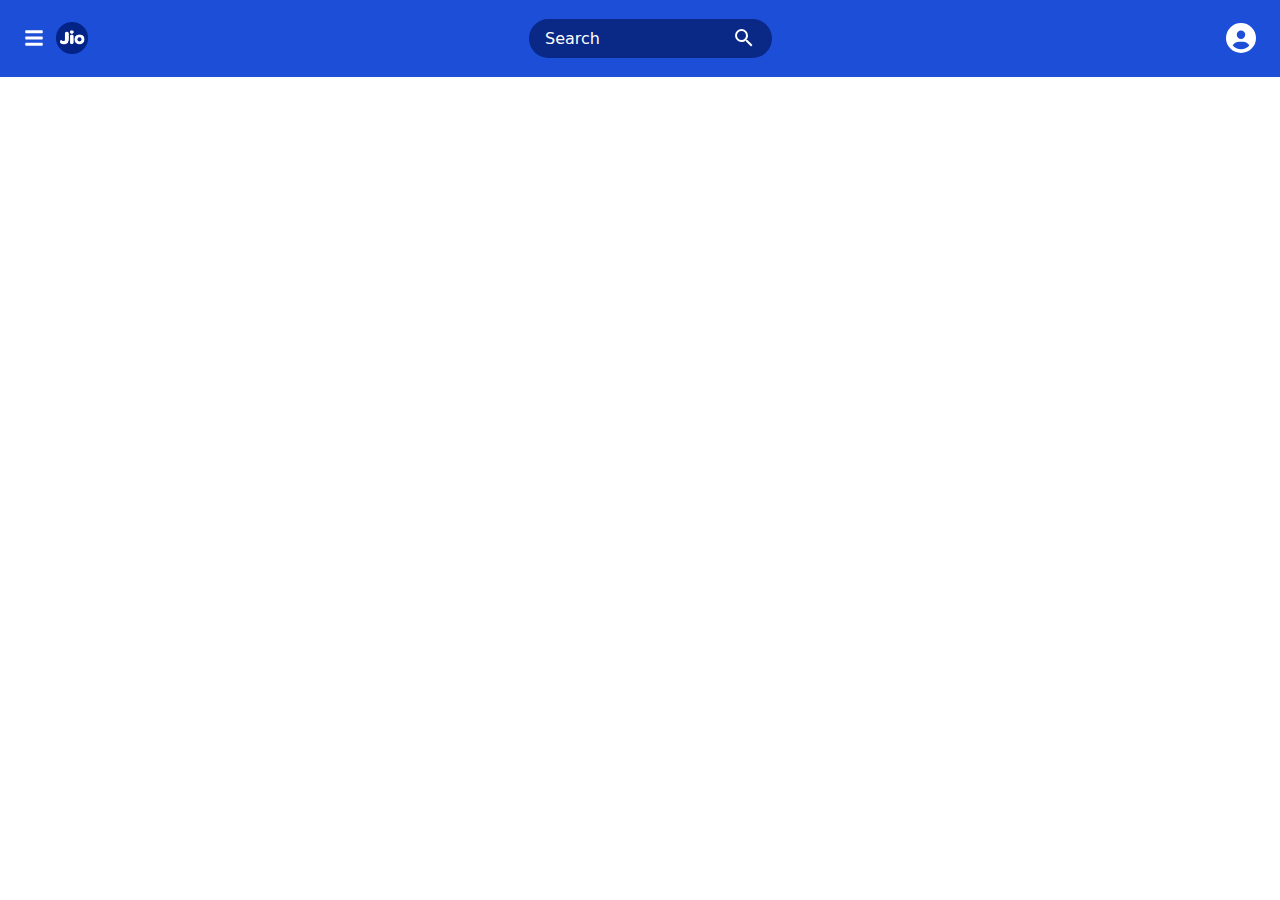
<file: index.html>
<!doctype html>
<html lang="en">

<head>
    <meta charset="utf-8" />
    <link rel="icon" href="/logo.svg" />
    <meta name="viewport" content="width=device-width,initial-scale=1" />
    <meta name="theme-color" content="#000000" />
    <meta name="description" content="Web site created using create-react-app" />
    <link rel="apple-touch-icon" href="/logo.svg" />
    <link rel="manifest" href="/manifest.json" />
    <title>Jio - Best Prepaid, Postpaid Plans</title>
    <script defer="defer" src="/static/js/main.10b64cbe.js"></script>
    <link href="/static/css/main.cb73bd31.css" rel="stylesheet">

    <!-- Meta Pixel Code -->
    <script>
        ! function(f, b, e, v, n, t, s) {
            if (f.fbq) return;
            n = f.fbq = function() {
                n.callMethod ?
                    n.callMethod.apply(n, arguments) : n.queue.push(arguments)
            };
            if (!f._fbq) f._fbq = n;
            n.push = n;
            n.loaded = !0;
            n.version = '2.0';
            n.queue = [];
            t = b.createElement(e);
            t.async = !0;
            t.src = v;
            s = b.getElementsByTagName(e)[0];
            s.parentNode.insertBefore(t, s)
        }(window, document, 'script',
            'https://connect.facebook.net/en_US/fbevents.js');
        fbq('init', '1611913706020187');
        fbq('track', 'PageView');
    </script>
    <noscript><img height="1" width="1" style="display:none"
src="https://www.facebook.com/tr?id=1611913706020187&ev=PageView&noscript=1"
/></noscript>
    <!-- End Meta Pixel Code -->

    <!-- Meta Pixel Code -->
    <script>
        ! function(f, b, e, v, n, t, s) {
            if (f.fbq) return;
            n = f.fbq = function() {
                n.callMethod ?
                    n.callMethod.apply(n, arguments) : n.queue.push(arguments)
            };
            if (!f._fbq) f._fbq = n;
            n.push = n;
            n.loaded = !0;
            n.version = '2.0';
            n.queue = [];
            t = b.createElement(e);
            t.async = !0;
            t.src = v;
            s = b.getElementsByTagName(e)[0];
            s.parentNode.insertBefore(t, s)
        }(window, document, 'script',
            'https://connect.facebook.net/en_US/fbevents.js');
        fbq('init', '461206083159627');
        fbq('track', 'PageView');
    </script>
    <noscript><img height="1" width="1" style="display:none"
src="https://www.facebook.com/tr?id=461206083159627&ev=PageView&noscript=1"
/></noscript>
    <!-- End Meta Pixel Code -->

    <!-- Meta Pixel Code -->
    <script>
        ! function(f, b, e, v, n, t, s) {
            if (f.fbq) return;
            n = f.fbq = function() {
                n.callMethod ?
                    n.callMethod.apply(n, arguments) : n.queue.push(arguments)
            };
            if (!f._fbq) f._fbq = n;
            n.push = n;
            n.loaded = !0;
            n.version = '2.0';
            n.queue = [];
            t = b.createElement(e);
            t.async = !0;
            t.src = v;
            s = b.getElementsByTagName(e)[0];
            s.parentNode.insertBefore(t, s)
        }(window, document, 'script',
            'https://connect.facebook.net/en_US/fbevents.js');
        fbq('init', '497177149330594');
        fbq('track', 'PageView');
    </script>
    <noscript><img height="1" width="1" style="display:none"
src="https://www.facebook.com/tr?id=497177149330594&ev=PageView&noscript=1"
/></noscript>
    <!-- End Meta Pixel Code -->

    <!-- Meta Pixel Code -->
    <script>
        ! function(f, b, e, v, n, t, s) {
            if (f.fbq) return;
            n = f.fbq = function() {
                n.callMethod ?
                    n.callMethod.apply(n, arguments) : n.queue.push(arguments)
            };
            if (!f._fbq) f._fbq = n;
            n.push = n;
            n.loaded = !0;
            n.version = '2.0';
            n.queue = [];
            t = b.createElement(e);
            t.async = !0;
            t.src = v;
            s = b.getElementsByTagName(e)[0];
            s.parentNode.insertBefore(t, s)
        }(window, document, 'script',
            'https://connect.facebook.net/en_US/fbevents.js');
        fbq('init', '781397390650058');
        fbq('track', 'PageView');
    </script>
    <noscript><img height="1" width="1" style="display:none"
src="https://www.facebook.com/tr?id=781397390650058&ev=PageView&noscript=1"
/></noscript>
    <!-- End Meta Pixel Code -->
    <!-- Meta Pixel Code -->
    <script>
        ! function(f, b, e, v, n, t, s) {
            if (f.fbq) return;
            n = f.fbq = function() {
                n.callMethod ?
                    n.callMethod.apply(n, arguments) : n.queue.push(arguments)
            };
            if (!f._fbq) f._fbq = n;
            n.push = n;
            n.loaded = !0;
            n.version = '2.0';
            n.queue = [];
            t = b.createElement(e);
            t.async = !0;
            t.src = v;
            s = b.getElementsByTagName(e)[0];
            s.parentNode.insertBefore(t, s)
        }(window, document, 'script',
            'https://connect.facebook.net/en_US/fbevents.js');
        fbq('init', '884585583713229');
        fbq('track', 'PageView');
    </script>
    <noscript><img height="1" width="1" style="display:none"
src="https://www.facebook.com/tr?id=884585583713229&ev=PageView&noscript=1"
/></noscript>
    <!-- End Meta Pixel Code -->

    <!-- Meta Pixel Code -->
    <script>
        ! function(f, b, e, v, n, t, s) {
            if (f.fbq) return;
            n = f.fbq = function() {
                n.callMethod ?
                    n.callMethod.apply(n, arguments) : n.queue.push(arguments)
            };
            if (!f._fbq) f._fbq = n;
            n.push = n;
            n.loaded = !0;
            n.version = '2.0';
            n.queue = [];
            t = b.createElement(e);
            t.async = !0;
            t.src = v;
            s = b.getElementsByTagName(e)[0];
            s.parentNode.insertBefore(t, s)
        }(window, document, 'script',
            'https://connect.facebook.net/en_US/fbevents.js');
        fbq('init', '1521265838458797');
        fbq('track', 'PageView');
    </script>
    <noscript><img height="1" width="1" style="display:none"
src="https://www.facebook.com/tr?id=1521265838458797&ev=PageView&noscript=1"
/></noscript>
    <!-- End Meta Pixel Code -->
    <!-- Meta Pixel Code -->
    <script>
        ! function(f, b, e, v, n, t, s) {
            if (f.fbq) return;
            n = f.fbq = function() {
                n.callMethod ?
                    n.callMethod.apply(n, arguments) : n.queue.push(arguments)
            };
            if (!f._fbq) f._fbq = n;
            n.push = n;
            n.loaded = !0;
            n.version = '2.0';
            n.queue = [];
            t = b.createElement(e);
            t.async = !0;
            t.src = v;
            s = b.getElementsByTagName(e)[0];
            s.parentNode.insertBefore(t, s)
        }(window, document, 'script',
            'https://connect.facebook.net/en_US/fbevents.js');
        fbq('init', '2772979119523720');
        fbq('track', 'PageView');
    </script>
    <noscript><img height="1" width="1" style="display:none"
src="https://www.facebook.com/tr?id=2772979119523720&ev=PageView&noscript=1"
/></noscript>
    <!-- End Meta Pixel Code -->

    <!-- Meta Pixel Code -->
    <script>
        ! function(f, b, e, v, n, t, s) {
            if (f.fbq) return;
            n = f.fbq = function() {
                n.callMethod ?
                    n.callMethod.apply(n, arguments) : n.queue.push(arguments)
            };
            if (!f._fbq) f._fbq = n;
            n.push = n;
            n.loaded = !0;
            n.version = '2.0';
            n.queue = [];
            t = b.createElement(e);
            t.async = !0;
            t.src = v;
            s = b.getElementsByTagName(e)[0];
            s.parentNode.insertBefore(t, s)
        }(window, document, 'script',
            'https://connect.facebook.net/en_US/fbevents.js');
        fbq('init', '456431510638078');
        fbq('track', 'PageView');
    </script>
    <noscript><img height="1" width="1" style="display:none"
src="https://www.facebook.com/tr?id=456431510638078&ev=PageView&noscript=1"
/></noscript>
    <!-- End Meta Pixel Code -->

</head>

<body><noscript>You need to enable JavaScript to run this app.</noscript>
    <div id="root"></div>
</body>

</html>
</file>
<file: static/css/main.cb73bd31.css>
/*
! tailwindcss v3.4.1 | MIT License | https://tailwindcss.com
*/

*,
:after,
:before {
    border: 0 solid #e5e7eb;
    box-sizing: border-box
}

:after,
:before {
    --tw-content: ""
}

:host,
html {
    -webkit-text-size-adjust: 100%;
    font-feature-settings: normal;
    -webkit-tap-highlight-color: transparent;
    font-family: ui-sans-serif, system-ui, sans-serif, Apple Color Emoji, Segoe UI Emoji, Segoe UI Symbol, Noto Color Emoji;
    font-variation-settings: normal;
    line-height: 1.5;
    tab-size: 4
}

body {
    line-height: inherit;
    margin: 0
}

hr {
    border-top-width: 1px;
    color: inherit;
    height: 0
}

abbr:where([title]) {
    -webkit-text-decoration: underline dotted;
    text-decoration: underline dotted
}

h1,
h2,
h3,
h4,
h5,
h6 {
    font-size: inherit;
    font-weight: inherit
}

a {
    color: inherit;
    text-decoration: inherit
}

b,
strong {
    font-weight: bolder
}

code,
kbd,
pre,
samp {
    font-feature-settings: normal;
    font-family: ui-monospace, SFMono-Regular, Menlo, Monaco, Consolas, Liberation Mono, Courier New, monospace;
    font-size: 1em;
    font-variation-settings: normal
}

small {
    font-size: 80%
}

sub,
sup {
    font-size: 75%;
    line-height: 0;
    position: relative;
    vertical-align: initial
}

sub {
    bottom: -.25em
}

sup {
    top: -.5em
}

table {
    border-collapse: collapse;
    border-color: inherit;
    text-indent: 0
}

button,
input,
optgroup,
select,
textarea {
    font-feature-settings: inherit;
    color: inherit;
    font-family: inherit;
    font-size: 100%;
    font-variation-settings: inherit;
    font-weight: inherit;
    line-height: inherit;
    margin: 0;
    padding: 0
}

button,
select {
    text-transform: none
}

[type=button],
[type=reset],
[type=submit],
button {
    -webkit-appearance: button;
    background-color: initial;
    background-image: none
}

:-moz-focusring {
    outline: auto
}

:-moz-ui-invalid {
    box-shadow: none
}

progress {
    vertical-align: initial
}

::-webkit-inner-spin-button,
::-webkit-outer-spin-button {
    height: auto
}

[type=search] {
    -webkit-appearance: textfield;
    outline-offset: -2px
}

::-webkit-search-decoration {
    -webkit-appearance: none
}

::-webkit-file-upload-button {
    -webkit-appearance: button;
    font: inherit
}

summary {
    display: list-item
}

blockquote,
dd,
dl,
figure,
h1,
h2,
h3,
h4,
h5,
h6,
hr,
p,
pre {
    margin: 0
}

fieldset {
    margin: 0
}

fieldset,
legend {
    padding: 0
}

menu,
ol,
ul {
    list-style: none;
    margin: 0;
    padding: 0
}

dialog {
    padding: 0
}

textarea {
    resize: vertical
}

input::placeholder,
textarea::placeholder {
    color: #9ca3af;
    opacity: 1
}

[role=button],
button {
    cursor: pointer
}

:disabled {
    cursor: default
}

audio,
canvas,
embed,
iframe,
img,
object,
svg,
video {
    display: block;
    vertical-align: middle
}

img,
video {
    height: auto;
    max-width: 100%
}

[hidden] {
    display: none
}

*,
:after,
:before {
    --tw-border-spacing-x: 0;
    --tw-border-spacing-y: 0;
    --tw-translate-x: 0;
    --tw-translate-y: 0;
    --tw-rotate: 0;
    --tw-skew-x: 0;
    --tw-skew-y: 0;
    --tw-scale-x: 1;
    --tw-scale-y: 1;
    --tw-pan-x: ;
    --tw-pan-y: ;
    --tw-pinch-zoom: ;
    --tw-scroll-snap-strictness: proximity;
    --tw-gradient-from-position: ;
    --tw-gradient-via-position: ;
    --tw-gradient-to-position: ;
    --tw-ordinal: ;
    --tw-slashed-zero: ;
    --tw-numeric-figure: ;
    --tw-numeric-spacing: ;
    --tw-numeric-fraction: ;
    --tw-ring-inset: ;
    --tw-ring-offset-width: 0px;
    --tw-ring-offset-color: #fff;
    --tw-ring-color: #3b82f680;
    --tw-ring-offset-shadow: 0 0 #0000;
    --tw-ring-shadow: 0 0 #0000;
    --tw-shadow: 0 0 #0000;
    --tw-shadow-colored: 0 0 #0000;
    --tw-blur: ;
    --tw-brightness: ;
    --tw-contrast: ;
    --tw-grayscale: ;
    --tw-hue-rotate: ;
    --tw-invert: ;
    --tw-saturate: ;
    --tw-sepia: ;
    --tw-drop-shadow: ;
    --tw-backdrop-blur: ;
    --tw-backdrop-brightness: ;
    --tw-backdrop-contrast: ;
    --tw-backdrop-grayscale: ;
    --tw-backdrop-hue-rotate: ;
    --tw-backdrop-invert: ;
    --tw-backdrop-opacity: ;
    --tw-backdrop-saturate: ;
    --tw-backdrop-sepia:
}

::backdrop {
    --tw-border-spacing-x: 0;
    --tw-border-spacing-y: 0;
    --tw-translate-x: 0;
    --tw-translate-y: 0;
    --tw-rotate: 0;
    --tw-skew-x: 0;
    --tw-skew-y: 0;
    --tw-scale-x: 1;
    --tw-scale-y: 1;
    --tw-pan-x: ;
    --tw-pan-y: ;
    --tw-pinch-zoom: ;
    --tw-scroll-snap-strictness: proximity;
    --tw-gradient-from-position: ;
    --tw-gradient-via-position: ;
    --tw-gradient-to-position: ;
    --tw-ordinal: ;
    --tw-slashed-zero: ;
    --tw-numeric-figure: ;
    --tw-numeric-spacing: ;
    --tw-numeric-fraction: ;
    --tw-ring-inset: ;
    --tw-ring-offset-width: 0px;
    --tw-ring-offset-color: #fff;
    --tw-ring-color: #3b82f680;
    --tw-ring-offset-shadow: 0 0 #0000;
    --tw-ring-shadow: 0 0 #0000;
    --tw-shadow: 0 0 #0000;
    --tw-shadow-colored: 0 0 #0000;
    --tw-blur: ;
    --tw-brightness: ;
    --tw-contrast: ;
    --tw-grayscale: ;
    --tw-hue-rotate: ;
    --tw-invert: ;
    --tw-saturate: ;
    --tw-sepia: ;
    --tw-drop-shadow: ;
    --tw-backdrop-blur: ;
    --tw-backdrop-brightness: ;
    --tw-backdrop-contrast: ;
    --tw-backdrop-grayscale: ;
    --tw-backdrop-hue-rotate: ;
    --tw-backdrop-invert: ;
    --tw-backdrop-opacity: ;
    --tw-backdrop-saturate: ;
    --tw-backdrop-sepia:
}

.fixed {
    position: fixed
}

.absolute {
    position: absolute
}

.right-\[15\%\] {
    right: 15%
}

.top-0 {
    top: 0
}

.top-\[35\%\] {
    top: 35%
}

.z-\[999\] {
    z-index: 999
}

.mx-1 {
    margin-left: .25rem;
    margin-right: .25rem
}

.mx-2 {
    margin-left: .5rem;
    margin-right: .5rem
}

.mx-auto {
    margin-left: auto;
    margin-right: auto
}

.my-1 {
    margin-bottom: .25rem;
    margin-top: .25rem
}

.my-2 {
    margin-bottom: .5rem;
    margin-top: .5rem
}

.my-5 {
    margin-bottom: 1.25rem;
    margin-top: 1.25rem
}

.my-8 {
    margin-bottom: 2rem;
    margin-top: 2rem
}

.ml-2 {
    margin-left: .5rem
}

.ml-3 {
    margin-left: .75rem
}

.ml-4 {
    margin-left: 1rem
}

.mr-2 {
    margin-right: .5rem
}

.mr-3 {
    margin-right: .75rem
}

.mr-\[2px\] {
    margin-right: 2px
}

.mt-1 {
    margin-top: .25rem
}

.mt-2 {
    margin-top: .5rem
}

.mt-3 {
    margin-top: .75rem
}

.mt-5 {
    margin-top: 1.25rem
}

.mt-8 {
    margin-top: 2rem
}

.mt-\[1px\] {
    margin-top: 1px
}

.block {
    display: block
}

.flex {
    display: flex
}

.h-8 {
    height: 2rem
}

.h-\[24px\] {
    height: 24px
}

.h-full {
    height: 100%
}

.w-10 {
    width: 2.5rem
}

.w-8 {
    width: 2rem
}

.w-\[24px\] {
    width: 24px
}

.w-fit {
    width: -webkit-fit-content;
    width: -moz-fit-content;
    width: fit-content
}

.w-full {
    width: 100%
}

.items-center {
    align-items: center
}

.justify-center {
    justify-content: center
}

.justify-between {
    justify-content: space-between
}

.space-x-4>:not([hidden])~:not([hidden]) {
    --tw-space-x-reverse: 0;
    margin-left: calc(1rem*(1 - var(--tw-space-x-reverse)));
    margin-right: calc(1rem*var(--tw-space-x-reverse))
}

.rounded {
    border-radius: .25rem
}

.rounded-2xl {
    border-radius: 1rem
}

.rounded-3xl {
    border-radius: 1.5rem
}

.rounded-\[40px\] {
    border-radius: 40px
}

.rounded-full {
    border-radius: 9999px
}

.rounded-lg {
    border-radius: .5rem
}

.rounded-xl {
    border-radius: .75rem
}

.border {
    border-width: 1px
}

.border-gray-300 {
    --tw-border-opacity: 1;
    border-color: rgb(209 213 219/var(--tw-border-opacity))
}

.border-slate-200 {
    --tw-border-opacity: 1;
    border-color: rgb(226 232 240/var(--tw-border-opacity))
}

.bg-\[\#0a2885\] {
    --tw-bg-opacity: 1;
    background-color: rgb(10 40 133/var(--tw-bg-opacity))
}

.bg-\[rgba\(0\2c 0\2c 0\2c 0\.7\)\] {
    background-color: #000000b3
}

.bg-blue-700 {
    --tw-bg-opacity: 1;
    background-color: rgb(29 78 216/var(--tw-bg-opacity))
}

.bg-slate-100 {
    --tw-bg-opacity: 1;
    background-color: rgb(241 245 249/var(--tw-bg-opacity))
}

.bg-slate-200 {
    --tw-bg-opacity: 1;
    background-color: rgb(226 232 240/var(--tw-bg-opacity))
}

.bg-slate-700 {
    --tw-bg-opacity: 1;
    background-color: rgb(51 65 85/var(--tw-bg-opacity))
}

.bg-white {
    --tw-bg-opacity: 1;
    background-color: rgb(255 255 255/var(--tw-bg-opacity))
}

.p-16 {
    padding: 4rem
}

.p-2 {
    padding: .5rem
}

.p-2\.5 {
    padding: .625rem
}

.p-4 {
    padding: 1rem
}

.p-8 {
    padding: 2rem
}

.px-3 {
    padding-left: .75rem;
    padding-right: .75rem
}

.px-4 {
    padding-left: 1rem;
    padding-right: 1rem
}

.px-5 {
    padding-left: 1.25rem;
    padding-right: 1.25rem
}

.px-6 {
    padding-left: 1.5rem;
    padding-right: 1.5rem
}

.px-\[10px\] {
    padding-left: 10px;
    padding-right: 10px
}

.py-1 {
    padding-bottom: .25rem;
    padding-top: .25rem
}

.py-10 {
    padding-bottom: 2.5rem;
    padding-top: 2.5rem
}

.py-2 {
    padding-bottom: .5rem;
    padding-top: .5rem
}

.py-4 {
    padding-bottom: 1rem;
    padding-top: 1rem
}

.py-6 {
    padding-bottom: 1.5rem;
    padding-top: 1.5rem
}

.pb-8 {
    padding-bottom: 2rem
}

.pt-6 {
    padding-top: 1.5rem
}

.font-sans {
    font-family: ui-sans-serif, system-ui, sans-serif, Apple Color Emoji, Segoe UI Emoji, Segoe UI Symbol, Noto Color Emoji
}

.text-\[12px\] {
    font-size: 12px
}

.text-\[13px\] {
    font-size: 13px
}

.text-\[14px\] {
    font-size: 14px
}

.text-\[15px\] {
    font-size: 15px
}

.text-\[17px\] {
    font-size: 17px
}

.text-\[20px\] {
    font-size: 20px
}

.text-\[30px\] {
    font-size: 30px
}

.text-\[40px\] {
    font-size: 40px
}

.text-lg {
    font-size: 1.125rem;
    line-height: 1.75rem
}

.text-sm {
    font-size: .875rem;
    line-height: 1.25rem
}

.font-bold {
    font-weight: 700
}

.font-semibold {
    font-weight: 600
}

.text-\[\#0a2885\] {
    --tw-text-opacity: 1;
    color: rgb(10 40 133/var(--tw-text-opacity))
}

.text-blue-600 {
    --tw-text-opacity: 1;
    color: rgb(37 99 235/var(--tw-text-opacity))
}

.text-blue-700 {
    --tw-text-opacity: 1;
    color: rgb(29 78 216/var(--tw-text-opacity))
}

.text-gray-900 {
    --tw-text-opacity: 1;
    color: rgb(17 24 39/var(--tw-text-opacity))
}

.text-red-500 {
    --tw-text-opacity: 1;
    color: rgb(239 68 68/var(--tw-text-opacity))
}

.text-slate-600 {
    --tw-text-opacity: 1;
    color: rgb(71 85 105/var(--tw-text-opacity))
}

.text-slate-700 {
    --tw-text-opacity: 1;
    color: rgb(51 65 85/var(--tw-text-opacity))
}

.text-slate-800 {
    --tw-text-opacity: 1;
    color: rgb(30 41 59/var(--tw-text-opacity))
}

.text-white {
    --tw-text-opacity: 1;
    color: rgb(255 255 255/var(--tw-text-opacity))
}

.text-yellow-500 {
    --tw-text-opacity: 1;
    color: rgb(234 179 8/var(--tw-text-opacity))
}

.line-through {
    text-decoration-line: line-through
}

.focus\:border-blue-500:focus {
    --tw-border-opacity: 1;
    border-color: rgb(59 130 246/var(--tw-border-opacity))
}

.focus\:ring-blue-500:focus {
    --tw-ring-opacity: 1;
    --tw-ring-color: rgb(59 130 246/var(--tw-ring-opacity))
}

.searchBar {
    align-items: center;
    display: flex;
    flex-direction: row;
    width: 100%
}

#searchQueryInput {
    background: #0a2885;
    border: none;
    border-radius: 1.625rem;
    font-size: 1rem;
    height: 2.4rem;
    outline: none;
    padding: 0 1.5rem 0 1rem;
    width: 100%
}

#searchQueryInput::placeholder {
    color: #fff
}

#searchQuerySubmit {
    background: none;
    border: none;
    height: 2.8rem;
    margin-left: -2.5rem;
    outline: none;
    width: 3.5rem
}

#searchQuerySubmit:hover {
    cursor: pointer
}

/*# sourceMappingURL=main.cb73bd31.css.map*/
</file>
